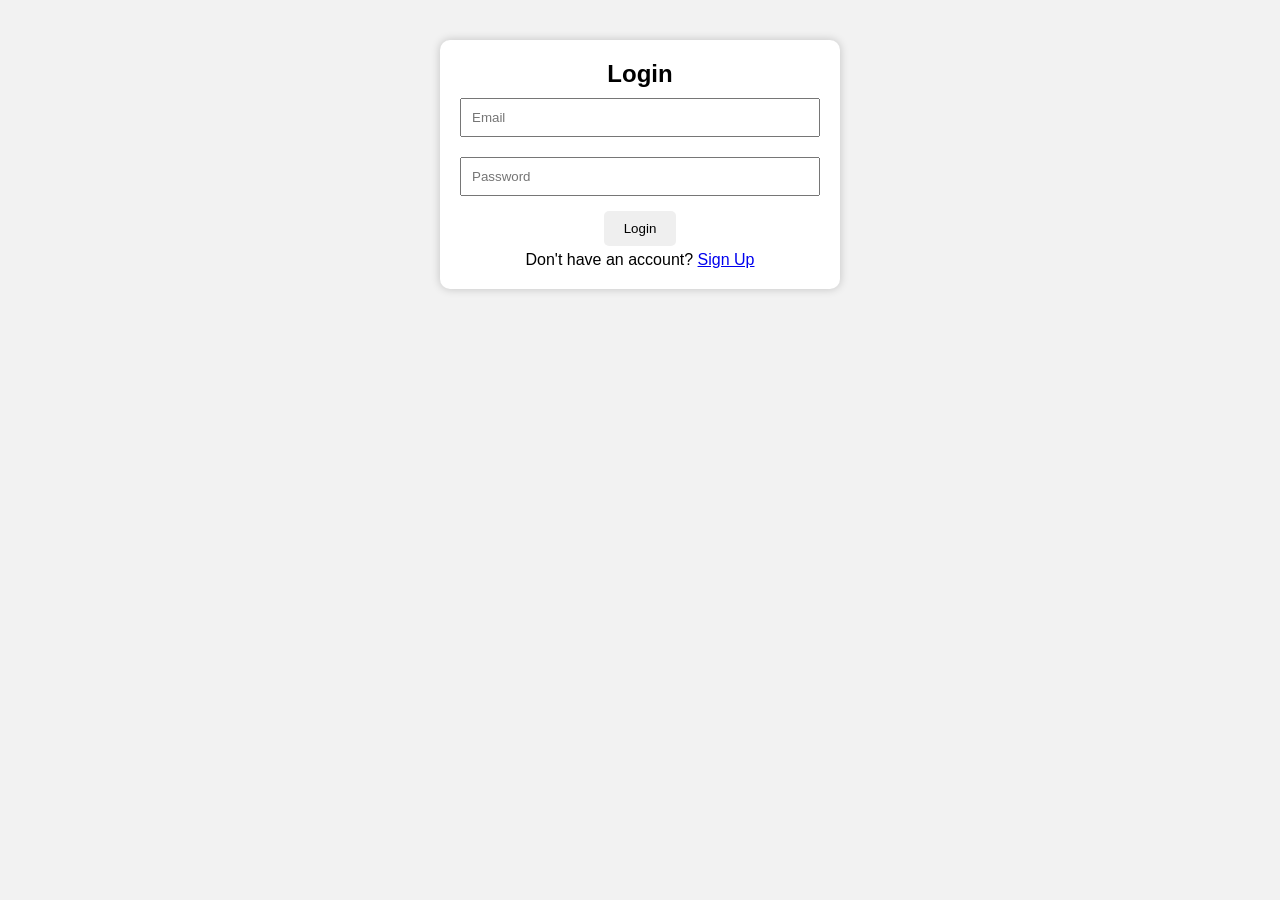
<file: index.html>
<!DOCTYPE html>
<html lang="en">
<head>
    <meta charset="UTF-8">
    <meta name="viewport" content="width=device-width, initial-scale=1.0">
    <title>Attendance Tracker</title>

    <link rel="stylesheet" href="style.css">

    <script>
        if(localStorage.getItem("login")==null){
            window.location.href="login.html";
        }
    </script>

</head>
<body>

<div class="container">

    <img src="https://i.ibb.co/x8JcPL9w/ey-Jp-ZCI6-Im1f-Nm-E0-NGFh-NTRj-OGU4-ODE5-MTg4-N2-Fh-YTA0-Njk1-NDA4-Zjk6c2-Vka-W1lbn-Q6-Ly84-ZTZi-Nj-A2-Yj-A1-ZDli.jpg" alt="Attendance">

    <h1>Attendance Tracker</h1>

    <h3 id="userName"></h3>

    <button id="logout">Logout</button>

    <input
        type="text"
        id="name"
        placeholder="Enter Student Name"
    >

    <div class="btn">

        <button id="presentBtn">
            Present
        </button>

        <button id="absentBtn">
            Absent
        </button>

    </div>

    <div class="count">

        <h3>Total :
            <span id="total">0</span>
        </h3>

        <h3>Present :
            <span id="present">0</span>
        </h3>

        <h3>Absent :
            <span id="absent">0</span>
        </h3>

    </div>

    <ul id="studentList"></ul>

</div>

<script src="script.js"></script>

</body>
</html>
</file>
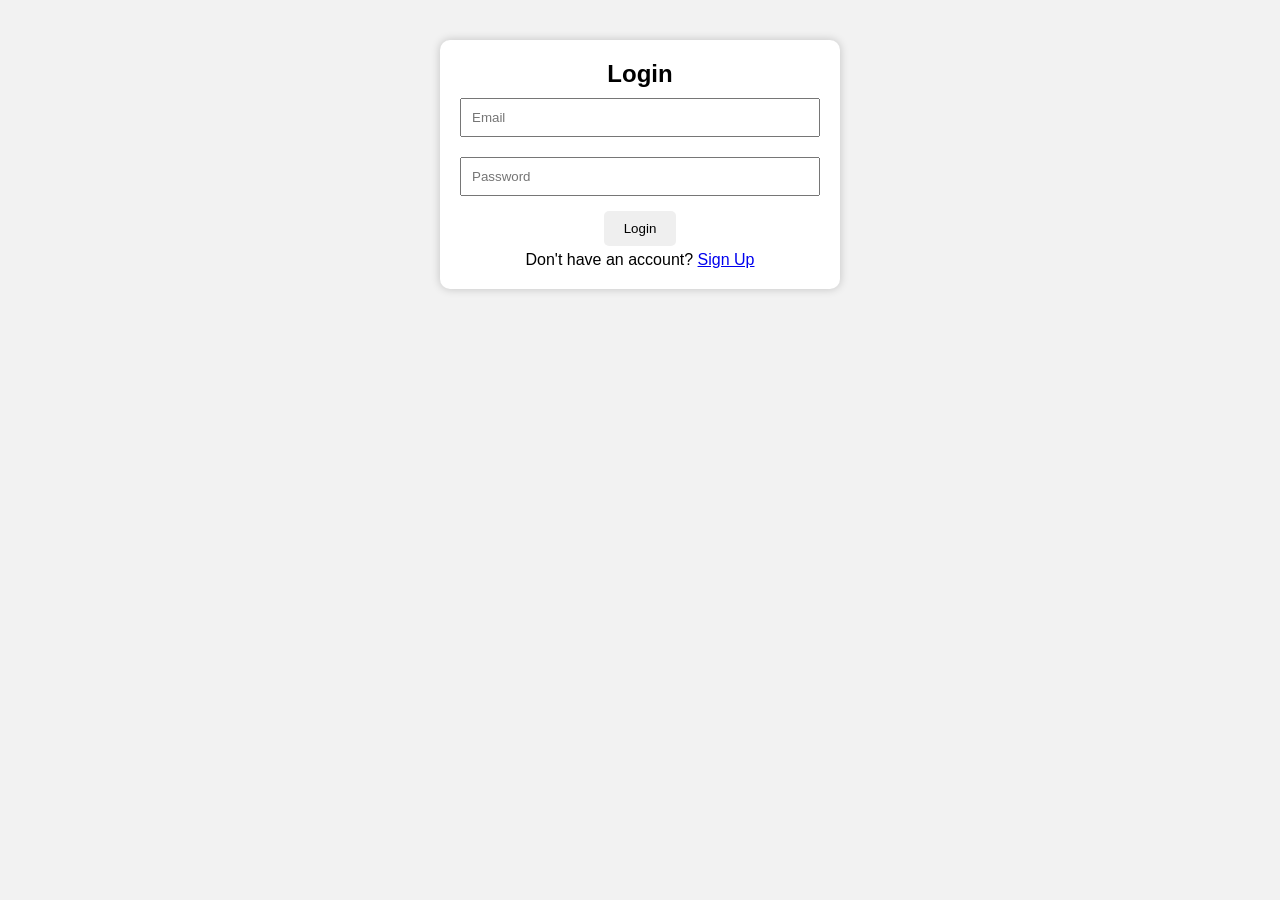
<file: login.html>
<!DOCTYPE html>
<html lang="en">
<head>
    <meta charset="UTF-8">
    <meta name="viewport" content="width=device-width, initial-scale=1.0">
    <title>Login</title>

    <link rel="stylesheet" href="style.css">
</head>
<body>

<div class="container">

    <h2>Login</h2>

    <input type="email" id="email" placeholder="Email">

    <input type="password" id="password" placeholder="Password">

    <button id="login">Login</button>

    <p>
        Don't have an account?
        <a href="signup.html">Sign Up</a>
    </p>

</div>

<script src="login.js"></script>

</body>
</html>
</file>
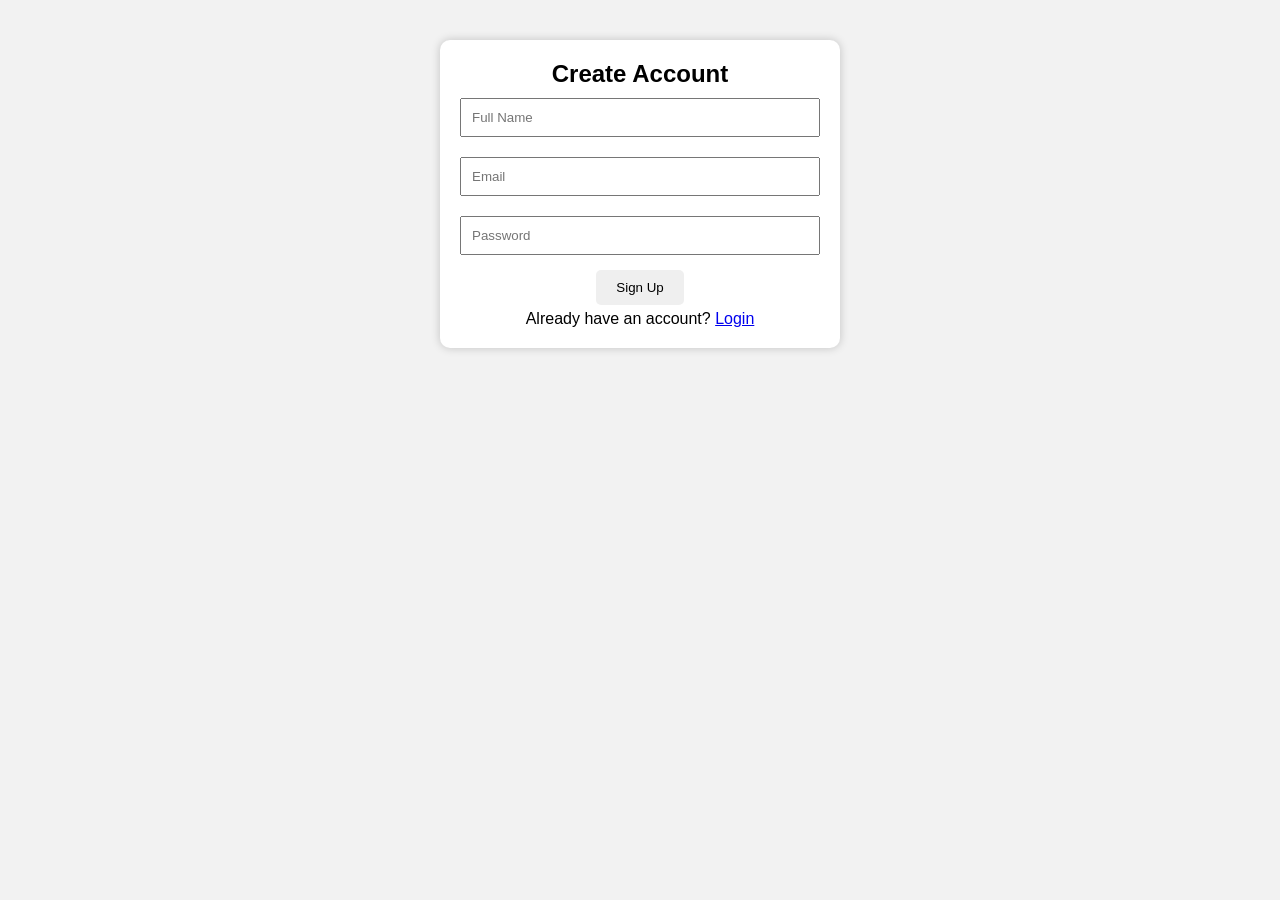
<file: signup.html>
<!DOCTYPE html>
<html lang="en">
<head>
    <meta charset="UTF-8">
    <meta name="viewport" content="width=device-width, initial-scale=1.0">
    <title>Sign Up</title>

    <link rel="stylesheet" href="style.css">
</head>
<body>

<div class="container">

    <h2>Create Account</h2>

    <input type="text" id="name" placeholder="Full Name">

    <input type="email" id="email" placeholder="Email">

    <input type="password" id="password" placeholder="Password">

    <button id="signup">Sign Up</button>

    <p>
        Already have an account?
        <a href="login.html">Login</a>
    </p>

</div>

<script src="signup.js"></script>

</body>
</html>
</file>
<file: style.css>
*{
    margin:0;
    padding:0;
    box-sizing:border-box;
    font-family:Arial, sans-serif;
}

body{
    background:#f2f2f2;
}

.container{
    width:400px;
    margin:40px auto;
    background:#fff;
    padding:20px;
    border-radius:10px;
    text-align:center;
    box-shadow:0 0 10px rgba(0,0,0,.2);
}

img{
    width:100%;
    height:180px;
    object-fit:cover;
    border-radius:10px;
    margin-bottom:15px;
}

h1{
    margin-bottom:10px;
}

#userName{
    color:#444;
    margin-bottom:15px;
}

input{
    width:100%;
    padding:10px;
    margin:10px 0;
}

button{
    padding:10px 20px;
    margin:5px;
    border:none;
    border-radius:5px;
    cursor:pointer;
}

#presentBtn{
    background:green;
    color:white;
}

#absentBtn{
    background:red;
    color:white;
}

#logout{
    background:#222;
    color:white;
    margin-bottom:15px;
}

.count{
    margin:20px 0;
}

.count h3{
    margin:8px 0;
}

ul{
    list-style:none;
}

li{
    display:flex;
    justify-content:space-between;
    align-items:center;
    background:#eee;
    padding:10px;
    margin:10px 0;
    border-radius:5px;
}

li button{
    background:red;
    color:white;
    padding:5px 10px;
}
</file>
